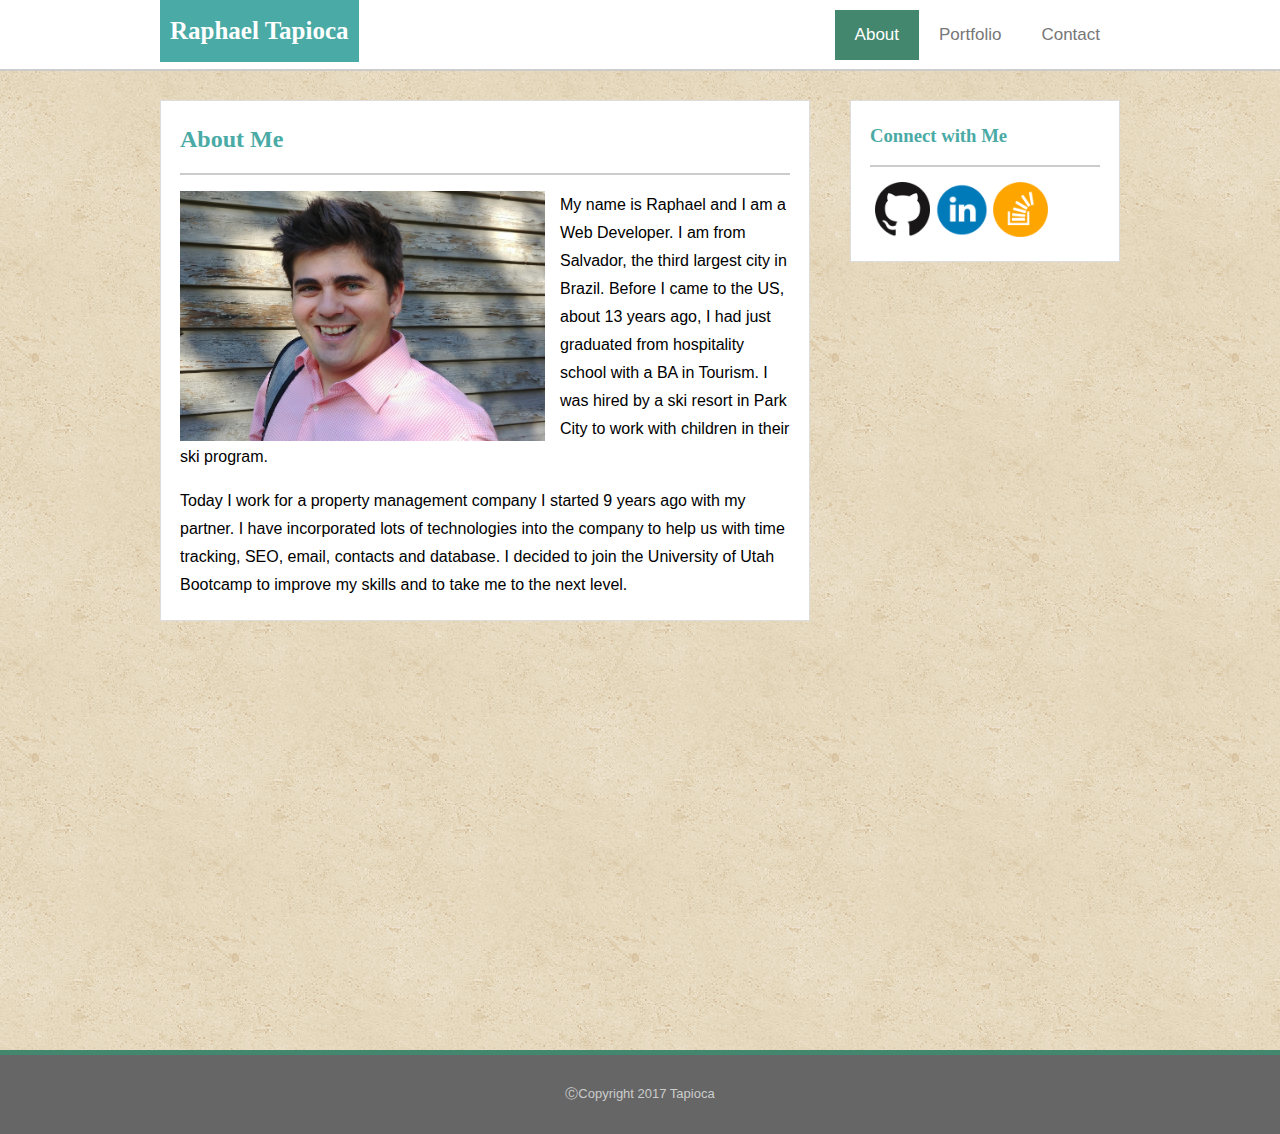
<file: index.html>
<!DOCTYPE html>
<html lang="en-us">
	<head>
		<meta charset="utf-8">
		<title>Raphael Tapioca</title>
		<meta name=viewport content="width=device-width, initial-scale=1">
		<link rel="stylesheet" type="text/css" href="assets/css/style.css">
	</head>

	<nav class="fixed-menu">
		<div class="menu-wrap">
			<div class="logo">
				<a href="index.html"><h1>Raphael Tapioca</h1></a>
			</div>
			<div class="topnav">
				<a href="contact.html">Contact</a>
				<a href="portfolio.html">Portfolio</a>
				<a class="active" href="index.html">About</a>	
			</div>
		</div>
	</nav>

	<body>
		<div class="main-wrap">
			<div class="main_content">
				<div class="main_title">
					<h2>About Me</h2>
				</div>
				<div>
					<img id="about_picture" src="assets/images/rt_responsive.jpg" alt="Raphael Tapioca">
					<p>My name is Raphael and I am a Web Developer. I am from Salvador, the third largest city in Brazil. Before I came to the US, about 13 years ago, I had just graduated from hospitality school with a BA in Tourism. I was hired by a ski resort in Park City to work with children in their ski program.</p>
					<p>Today I work for a property management company I started 9 years ago with my partner. I have incorporated lots of technologies into the company to help us with time tracking, SEO, email, contacts and database. I decided to join the University of Utah Bootcamp to improve my skills and to take me to the next level.</p>
				</div>
			</div>
		
			<aside class="connect">
				<div class="connect_title">
					<h3>Connect with Me</h3>
				</div>
				<div class="social">
					<a href="https://github.com/raphatapi" target="_blank"><img class="social_icon" src="assets/images/github.png" alt="Github"></a>
					<a href="https://www.linkedin.com/in/raphael-tapioca-5b66a6112/" target="_blank"><img class="social_icon" src="assets/images/linkdin.png" alt="Linkedin"></a>
					<a href="https://stackoverflow.com/users/8519145/raphael-tapioca?tab=profile" target="_blank"><img class="social_icon" src="assets/images/stackoverflow.png" alt="Stackoverflow"></a>
				</div>
			</aside>
		</div>

		<footer>
			<div class="copyright">
				<p>&#9400;Copyright 2017 Tapioca</p>
			</div>
		</footer>
	</body>
</html>
</file>
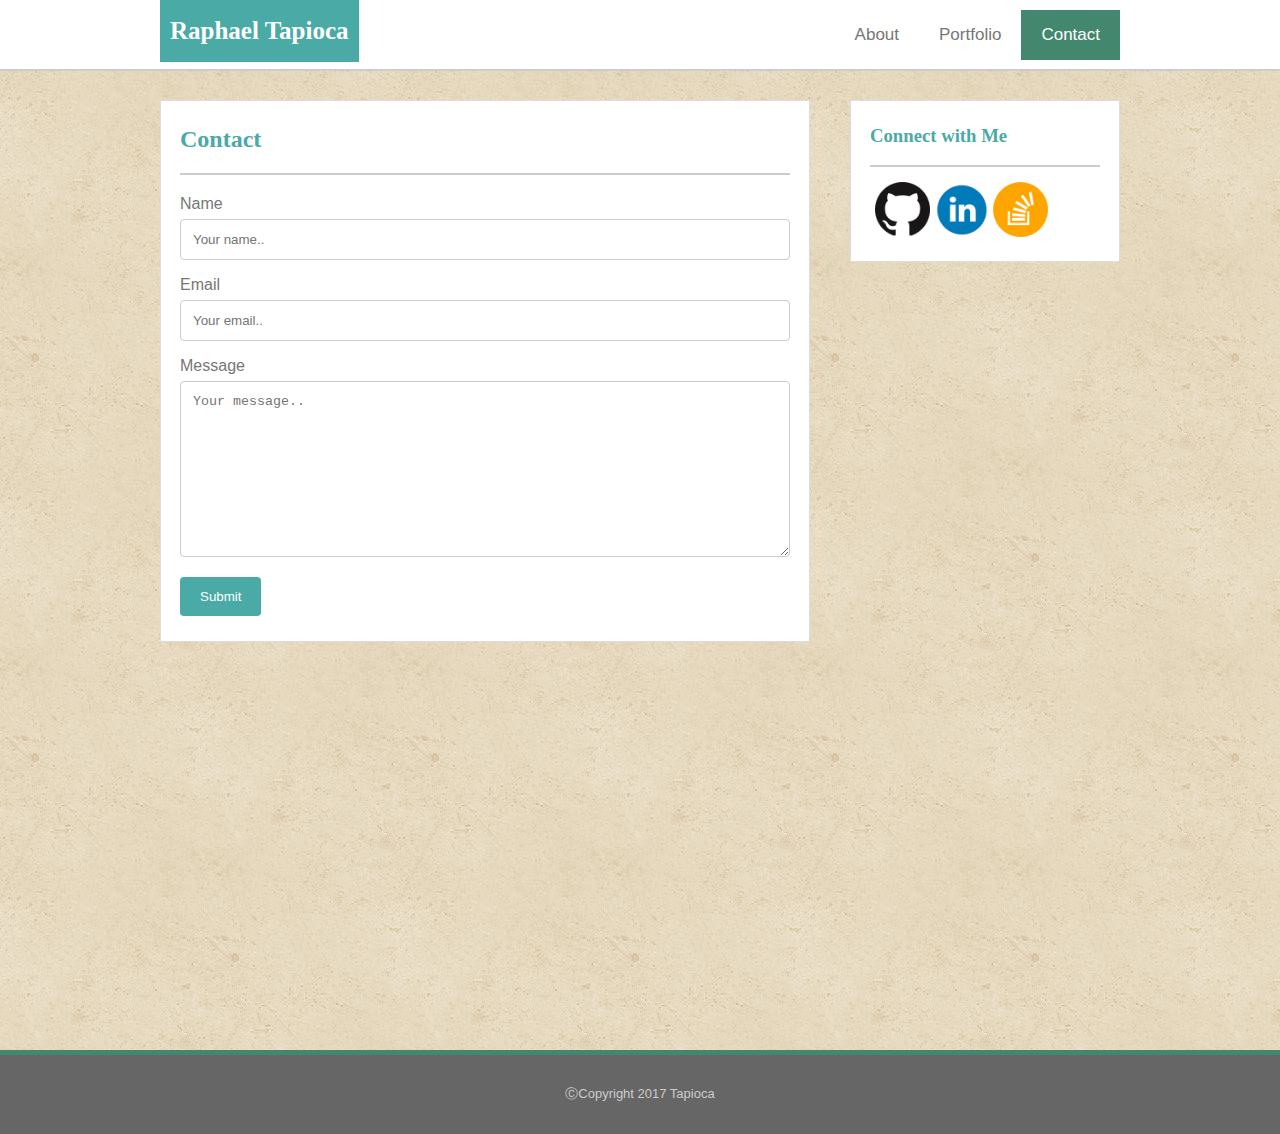
<file: contact.html>
<!DOCTYPE html>
<html lang="en-us">
	<head>
		<meta charset="utf-8">
		<title>Raphael Tapioca</title>
		<meta name=viewport content="width=device-width, initial-scale=1">
		<link rel="stylesheet" type="text/css" href="assets/css/style.css">
	</head>

	<nav class="fixed-menu">
		<div class="menu-wrap">
			<div class="logo">
				<a href="index.html"><h1>Raphael Tapioca</h1></a>
			</div>
			<div class="topnav">
				<a class="active" href="contact.html">Contact</a>
				<a href="portfolio.html">Portfolio</a>
				<a href="index.html">About</a>	
			</div>
		</div>
	</nav>

	<body>	
		<div class="main-wrap">
			<div class="main_content">
				<div class="main_title">
					<h2>Contact</h2>
				</div>
				<div class="container">
					<form action="/action_page.php">
    					<label for="fname">Name</label>
    					<input type="text" id="fname" name="firstname" placeholder="Your name..">

    					<label for="lname">Email</label>
    					<input type="text" id="lname" name="lastname" placeholder="Your email..">

    					<label for="message">Message</label>
    					<textarea id="message" name="message" placeholder="Your message.." rows="10" cols="30"></textarea>
  						<br>
  
    					<input type="submit" value="Submit">
  					</form>
				</div>
			</div>
		
			<aside class="connect">
				<div class="connect_title">
					<h3>Connect with Me</h3>
				</div>
				<div class="social">
					<a href="https://github.com/raphatapi" target="_blank"><img class="social_icon" src="assets/images/github.png" alt="Github"></a>
					<a href="https://www.linkedin.com/in/raphael-tapioca-5b66a6112/" target="_blank"><img class="social_icon" src="assets/images/linkdin.png" alt="Linkedin"></a>
					<a href="https://stackoverflow.com/users/8519145/raphael-tapioca?tab=profile" target="_blank"><img class="social_icon" src="assets/images/stackoverflow.png" alt="Stackoverflow"></a>
				</div>
			</aside>
		</div>

		<footer>
			<div class="copyright">
				<p>&#9400;Copyright 2017 Tapioca</p>
			</div>
		</footer>
	</body>
</html>
</file>
<file: assets/css/style.css>
* {
  box-sizing: border-box;
}

html, body {
  height: 100%;
  margin: 0 auto;  
}

body {
  background-image: url("../images/vintage-concrete.png");
}

h1 {
  color: white;
  font-size: 25px;
  font-family: 'Georgia', Times, Times New Roman, serif;
}

h2,h3 {
  font-family: 'Georgia', Times, Times New Roman, serif;
  color: #4aaaa5;
}

p {
  font-family: 'Arial', 'Helvetica Neue', Helvetica, sans-serif;
  line-height: 1.75;
}

/* Navigation Bar with Logo*/
.fixed-menu {
  position: fixed;
  top: 0;
  width: 100%;
  height: 71px;
  z-index: 99;
  background-color: #ffffff;
  border-bottom: solid 2px #cccccc;
}

.menu-wrap {
  width: 960px;
  margin: auto;
}

.logo {
  float: left;
  position: absolute;
  width: 250px;
  height: 70px;
}

.logo a {
  display: inline-block;
  background-color: #4aaaa5;
  padding: 0 10px;
  text-decoration: none;
  text-align: center;
}

.logo a:hover {
  background-color: #43876e;
  color: white;
  padding: 0 15px;
  transition:.33s linear;
}

/*Create navigation bar*/
.topnav {
  float: right;
  padding-top: 10px; 
}

/* Style the links inside the navigation bar*/
.topnav a {
  float: right;
  color: #777777;
  font-family: 'Arial', 'Helvetica Neue', Helvetica, sans-serif;
  text-align: center;
  padding: 15px 20px;
  text-decoration: none;
  font-size: 17px;
}

/* Change the color of links on hover */
.topnav a:hover {
  background-color: #6b674c;
  color: white;
  transition:.33s linear;
}

/* Add a color to the active/current link*/
.topnav a.active {
  background-color: #43876e;
  color: white;
}

.main-wrap {
  margin: 100px auto 50px auto;
  width: 960px;
  min-height: 100%;
  overflow: auto;
}

.main_content {
  float: left;
  background-color: #ffffff;
  width: 650px;
  padding: 5px 19px;
  border: solid 1px #ddd;
}

.main_title {
  border-bottom: solid 2px #cccccc;
}

#about_picture {
  float: left;
  padding-right: 15px;
  width: 380px;
  height: 250px;
}

.connect {
  float: right;
  background-color: #ffffff;
  padding: 5px 19px;
  width: 270px;
  border: solid 1px #ddd;
}

.connect_title {
  margin: 0 auto;
  border-bottom: solid 2px #cccccc;
}

.social {
  padding: 15px 5px;
}

.social_icon {
  width: 55px;
  height: 55px;
}

footer {
  clear: both;
  left: 0;
  bottom: 0;
  padding: 0;
  position: relative;
  width: 100%;
  
}

.copyright {
  border-top: solid 5px #43876e;
  color: #cccccc;
  background: #666666;
  transition:.33s linear;
  text-align: center;
  font-size: small;
  padding: 15px;
}

/* Change the color of background on hover */
.copyright:hover {
  background: #6b674c;
}

/*PORTFOLIO STARTS HERE*/

.column {
  -webkit-column-count: 2; /* Chrome, Safari, Opera */
  -moz-column-count: 2; /* Firefox */
  column-count: 2;
  -webkit-column-gap: 40px; /* Chrome, Safari, Opera */
  -moz-column-gap: 40px; /* Firefox */
  column-gap: 40px;
  margin: 0;
  padding: 0 0 20px 0;
}

.gallery {
  position: relative;
  float: left;
  margin-top: 30px;
  width: 100%;
}

.pics {
  overflow: hidden;
  width: 100%;
}

.pics:hover {
  opacity: 0.7;
  filter: alpha(opacity=70);
}

.tag {
  position: absolute;
  bottom: 20px;
  left: 0;
  width: 100%;
  padding: 5px;
  text-align: center;
  background-color: #90daca;
  color: white;
  opacity: 0.8;
  filter: alpha(opacity=80); /* For IE8 and earlier */
}

.tag a {
  color: white;
  text-decoration: none;
}

/* CONTACT STARTS HERE*/
.container {
  padding: 20px 0;
}

label {
  color: #777777;
  font-family: 'Arial', 'Helvetica Neue', Helvetica, sans-serif;
}

input[type=text], textarea{
  width: 100%;
  padding: 12px; 
  border: 1px solid #ccc;
  border-radius: 4px;
  box-sizing: border-box;
  margin-top: 6px;
  margin-bottom: 16px;
  resize: vertical;
}

input:focus, textarea:focus {
  outline:none;
}

input[type=submit] {
  background-color: #4aaaa5;
  color: white;
  padding: 12px 20px;
  border: none;
  border-radius: 4px;
  cursor: pointer;
}

input[type=submit]:hover {
  background-color: #777777;
}

/* MEDIA QUERIES*/

@media screen and (max-width: 980px) {
  
  .menu-wrap {
    width: 100%;
    padding: 0 20px;
  }

  .logo a {
    padding: 0 15px;
  }

  .main-wrap {
    width: 100%;
    padding: 15px 20px;
  }

  .main_content {
    width: 67.7%;
  }

  #about_picture {
    height: auto;
    padding-right: 10px;
    padding-bottom: 10px;
  }

  .connect {
    width: 28.1%;
    padding: 5px;
  }

  .connect_title {
    padding: 0 10px;
  }

  .social {
    text-align: center;
  }

  .column {
  -webkit-column-count: 1; /* Chrome, Safari, Opera */
  -moz-column-count: 1; /* Firefox */
  column-count: 1;
  margin: 0;
  }
}

@media screen and (max-width: 768px) {
  
  .menu-wrap {
    width: 100%;
    padding: 0 20px;
  }

  .main-wrap {
    width: 100%;
    padding: 20px;
  }

  .main_content, .connect {
    width: 100%;
  }

  #about_picture {
  width: 380px;
  height: 250px;
  padding-right: 15px;
  }

  .connect {
    margin-top: 40px;
  }

  .social {
    text-align: left;
  }

  .column {
  -webkit-column-count: 2; /* Chrome, Safari, Opera */
  -moz-column-count: 2; /* Firefox */
  column-count: 2;
  -webkit-column-gap: 40px; /* Chrome, Safari, Opera */
  -moz-column-gap: 40px; /* Firefox */
  column-gap: 40px;
  margin: 0;
  padding: 0 0 20px 0;
  }
}

@media screen and (max-width: 640px) {

  .fixed-menu {
    position: static;
    background-color: #4aaaa5;
    border-bottom: 0;
  }

  .menu-wrap {
    /*margin: 0;*/
    padding: 0;
  }

  .topnav {
    background-color: white;
    width: 100%;
    padding: 0;
    padding-right: 55px;
    border-bottom: solid 2px #cccccc;
  }

  .topnav a {
    width: 30%;
    text-align: center;
  }

  .logo {
    position: inherit;
    text-align: center;
    width: 100%;
  }

  .logo a:hover {
    background-color: #4aaaa5;
    color: white;
}

  .main-wrap {
    padding-top: 0;
  }

  #about_picture {
    width: 100%;
    height: auto;
    padding-right: 0;
    padding-bottom: 15px;
  }

  .column {
  -webkit-column-count: 1; /* Chrome, Safari, Opera */
  -moz-column-count: 1; /* Firefox */
  column-count: 1;
  margin: 0;
  }
}
</file>
